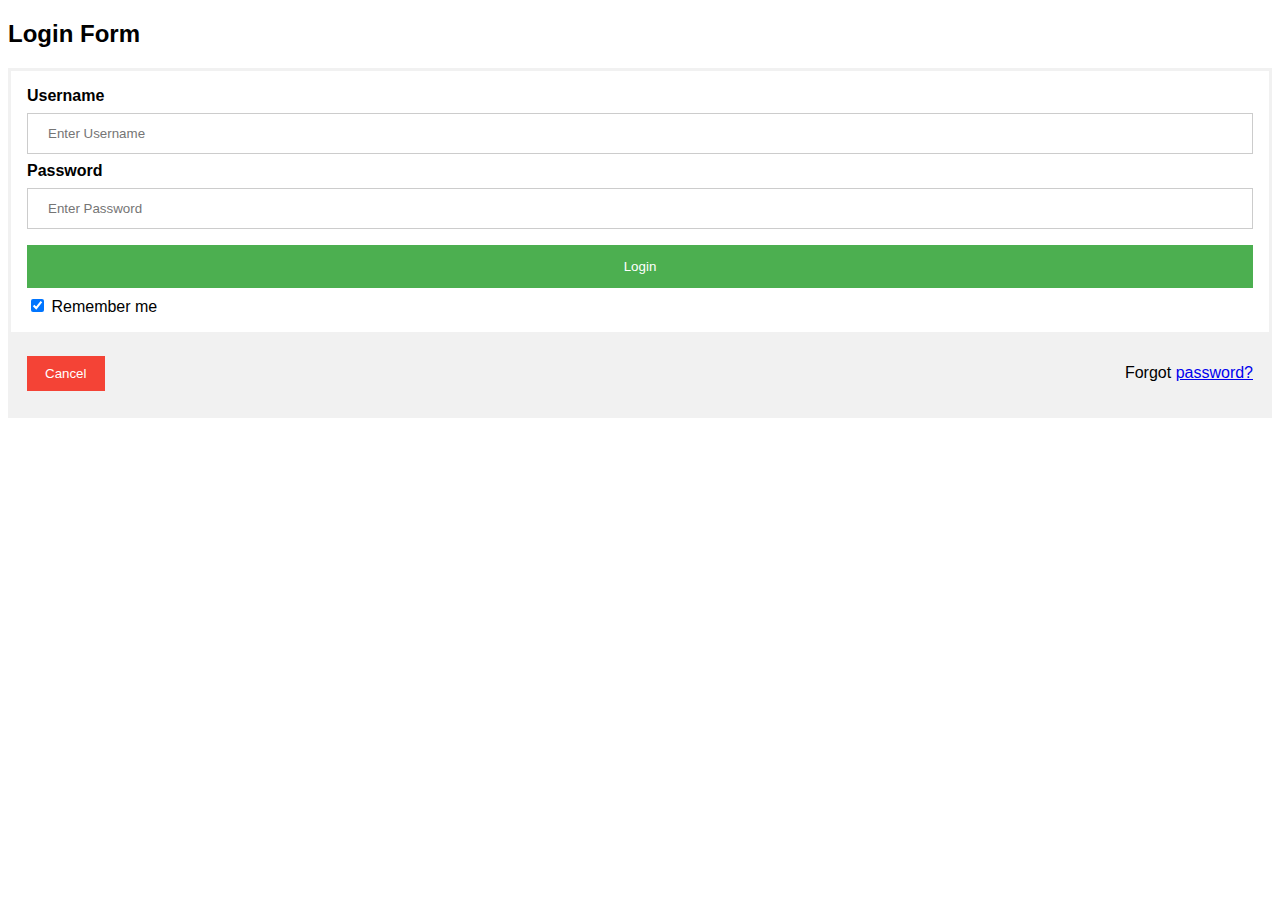
<file: ProjectWeb/WebContent/index.html>
<!DOCTYPE html>
<html>
<head>
<meta name="viewport" content="width=device-width, initial-scale=1">
<style>
body {font-family: Arial, Helvetica, sans-serif;}
form {border: 3px solid #f1f1f1;}

input[type=text], input[type=password] {
    width: 100%;
    padding: 12px 20px;
    margin: 8px 0;
    display: inline-block;
    border: 1px solid #ccc;
    box-sizing: border-box;
}

button {
    background-color: #4CAF50;
    color: white;
    padding: 14px 20px;
    margin: 8px 0;
    border: none;
    cursor: pointer;
    width: 100%;
}

button:hover {
    opacity: 0.8;
}

.cancelbtn {
    width: auto;
    padding: 10px 18px;
    background-color: #f44336;
}

.imgcontainer {
    text-align: center;
    margin: 24px 0 12px 0;
}

img.avatar {
    width: 40%;
    border-radius: 50%;
}

.container {
    padding: 16px;
}

span.psw {
    float: right;
    padding-top: 16px;
}

/* Change styles for span and cancel button on extra small screens */
@media screen and (max-width: 300px) {
    span.psw {
       display: block;
       float: none;
    }
    .cancelbtn {
       width: 100%;
    }
}
</style>
</head>
<body>

<h2>Login Form</h2>

<form action="/action_page.php">

  <div class="container">
    <label for="uname"><b>Username</b></label>
    <input type="text" placeholder="Enter Username" name="uname" required>

    <label for="psw"><b>Password</b></label>
    <input type="password" placeholder="Enter Password" name="psw" required>
        
    <button type="submit">Login</button>
    <label>
      <input type="checkbox" checked="checked" name="remember"> Remember me
    </label>
  </div>

  <div class="container" style="background-color:#f1f1f1">
    <button type="button" class="cancelbtn">Cancel</button>
    <span class="psw">Forgot <a href="#">password?</a></span>
  </div>
</form>

</body>
</html>
</file>
